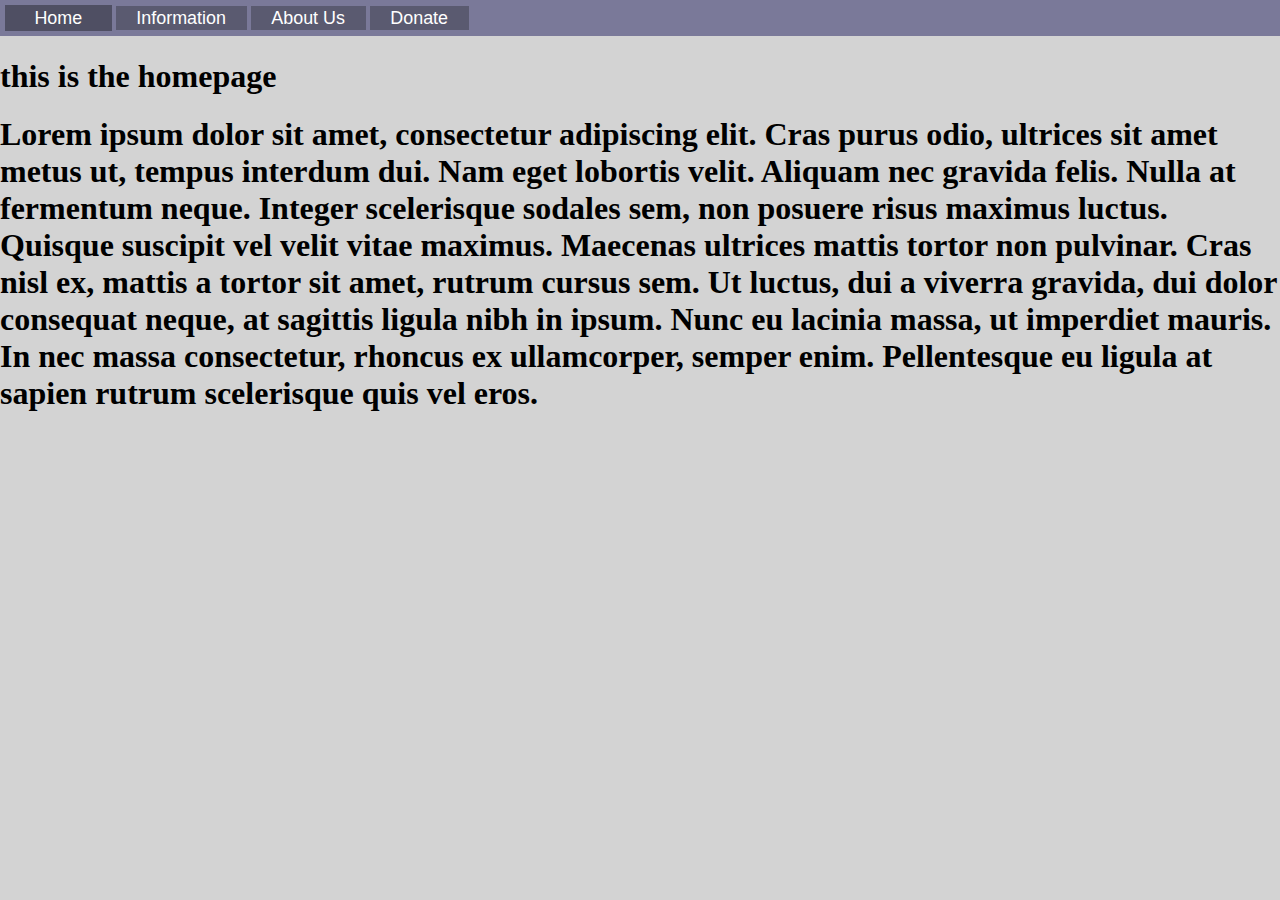
<file: index.html>
<! DOCTYPE html>
<html>
<head>
<link rel="stylesheet" type="text/css" href="style.css">
<meta charset="utf-8">
<title> Website for informatik </title>
<meta name="viewport" content="width=device-width, initial-scale=1.0"> 
</head>
<body>

<div class="nav">
	<a href="index.html"><button class="buttonselect normalfont dark">Home</button></a>
	<a href="info.html"><button class="button normalfont light">Information</button></a>
	<a href="about.html"><button class="button normalfont light">About Us</button></a>
	<a href="donate.html"><button class="button normalfont light">Donate</button></a>
</div>

<!-- write whatever stuff this page needs after this!-->

<h1>
	
this is the homepage
</h1>
<h1>
Lorem ipsum dolor sit amet, consectetur adipiscing elit. Cras purus odio, ultrices sit amet metus ut, tempus interdum dui. Nam eget lobortis velit. Aliquam nec gravida felis. Nulla at fermentum neque. Integer scelerisque sodales sem, non posuere risus maximus luctus. Quisque suscipit vel velit vitae maximus. Maecenas ultrices mattis tortor non pulvinar. Cras nisl ex, mattis a tortor sit amet, rutrum cursus sem. Ut luctus, dui a viverra gravida, dui dolor consequat neque, at sagittis ligula nibh in ipsum. Nunc eu lacinia massa, ut imperdiet mauris. In nec massa consectetur, rhoncus ex ullamcorper, semper enim. Pellentesque eu ligula at sapien rutrum scelerisque quis vel eros. 
</h1>


</body>
</file>
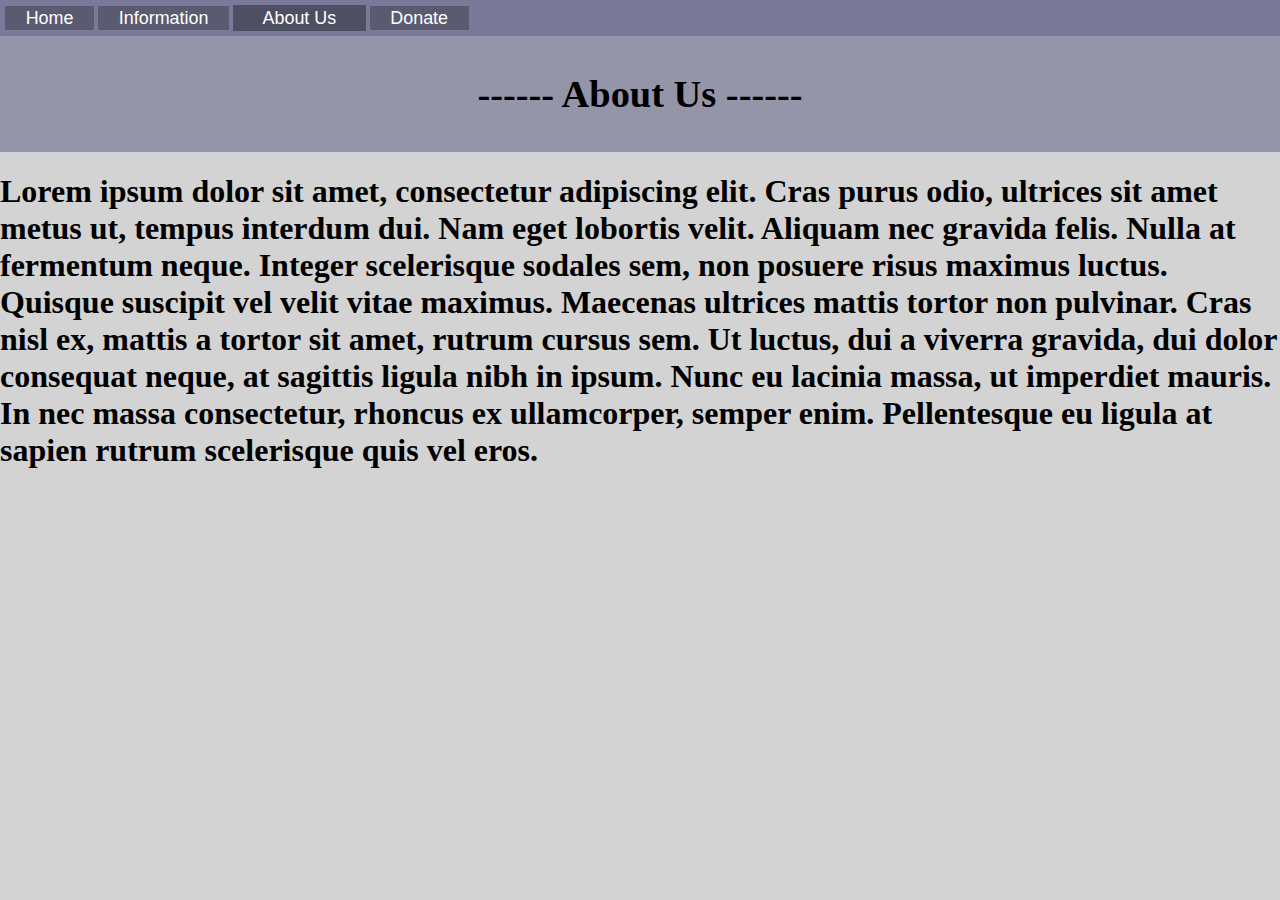
<file: about.html>
<! DOCTYPE html>
<html>
<head>
<link rel="stylesheet" type="text/css" href="style.css">
<meta charset="utf-8">
<title> Website for informatik </title>
<meta name="viewport" content="width=device-width, initial-scale=1.0"> 
</head>
<body>

<div class="nav">
	<a href="index.html"><button class="button normalfont light">Home</button></a>
	<a href="info.html"><button class="button normalfont light">Information</button></a>
	<a href="about.html"><button class="buttonselect normalfont dark">About Us</button></a>
	<a href="donate.html"><button class="button normalfont light">Donate</button></a>
</div>

<!-- write whatever stuff this page needs after this!-->
<div class="banner">
	<h1 class="center thiccfont">
	 ------ About Us ------
	</h1>
</div>

<h1>
Lorem ipsum dolor sit amet, consectetur adipiscing elit. Cras purus odio, ultrices sit amet metus ut, tempus interdum dui. Nam eget lobortis velit. Aliquam nec gravida felis. Nulla at fermentum neque. Integer scelerisque sodales sem, non posuere risus maximus luctus. Quisque suscipit vel velit vitae maximus. Maecenas ultrices mattis tortor non pulvinar. Cras nisl ex, mattis a tortor sit amet, rutrum cursus sem. Ut luctus, dui a viverra gravida, dui dolor consequat neque, at sagittis ligula nibh in ipsum. Nunc eu lacinia massa, ut imperdiet mauris. In nec massa consectetur, rhoncus ex ullamcorper, semper enim. Pellentesque eu ligula at sapien rutrum scelerisque quis vel eros. 
</h1>


</body>
</file>
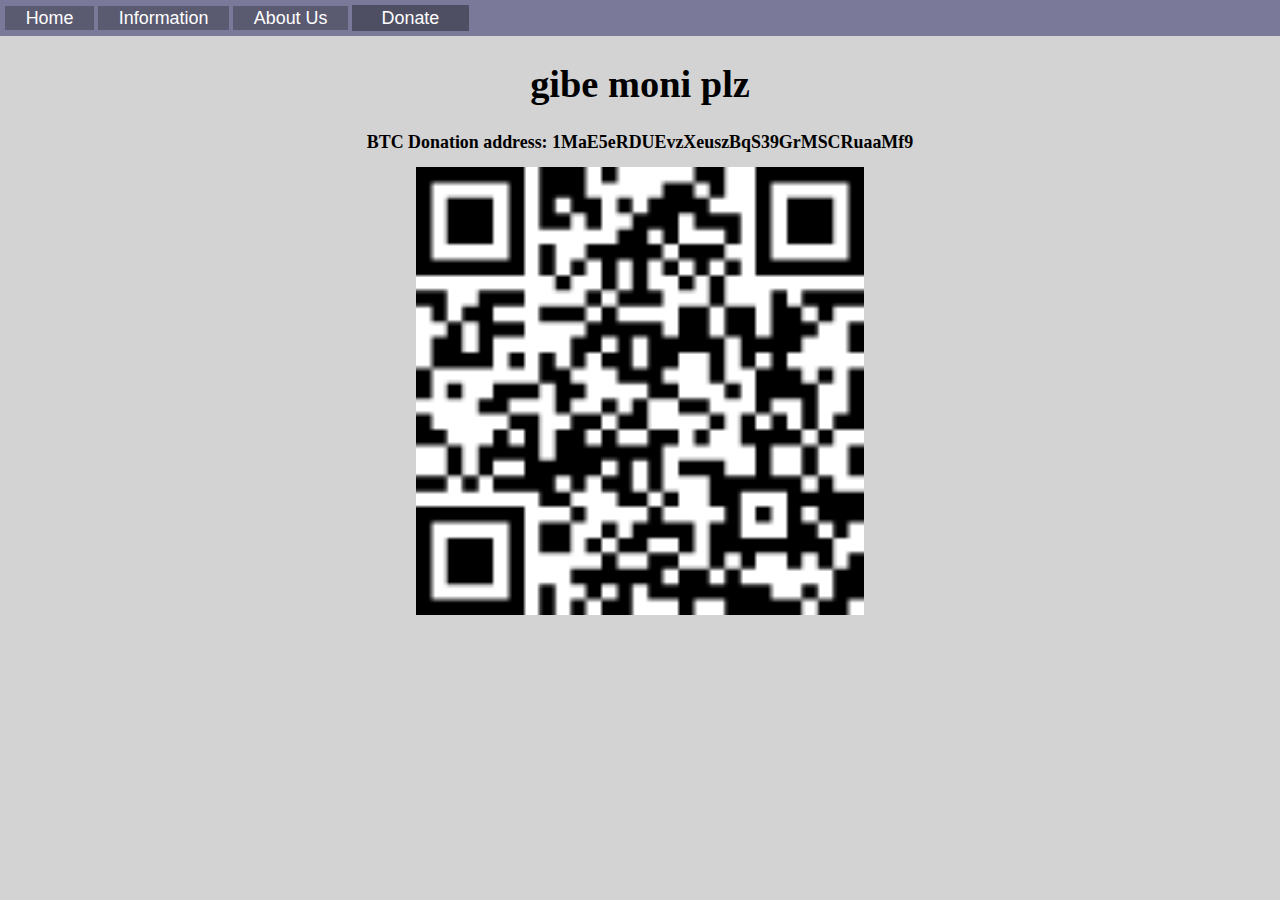
<file: donate.html>
<! DOCTYPE html>
<html>
<head>
<link rel="stylesheet" type="text/css" href="style.css">
<meta charset="utf-8">
<title> Website for informatik </title>
<meta name="viewport" content="width=device-width, initial-scale=1.0"> 
</head>
<body>

<div class="nav">
	<a href="index.html"><button class="button normalfont light">Home</button></a>
	<a href="info.html"><button class="button normalfont light">Information</button></a>
	<a href="about.html"><button class="button normalfont light">About Us</button></a>
	<a href="donate.html"><button class="buttonselect normalfont dark">Donate</button></a>
</div>

<!-- write whatever stuff this page needs after this!-->

<h1 class="center thiccfont">
	gibe moni plz
</h1>

<h2 class="center normalfont">
	BTC Donation address: 1MaE5eRDUEvzXeuszBqS39GrMSCRuaaMf9
</h2>

<img src="images/qrcode.png" class=qrimage>

</body>
</file>
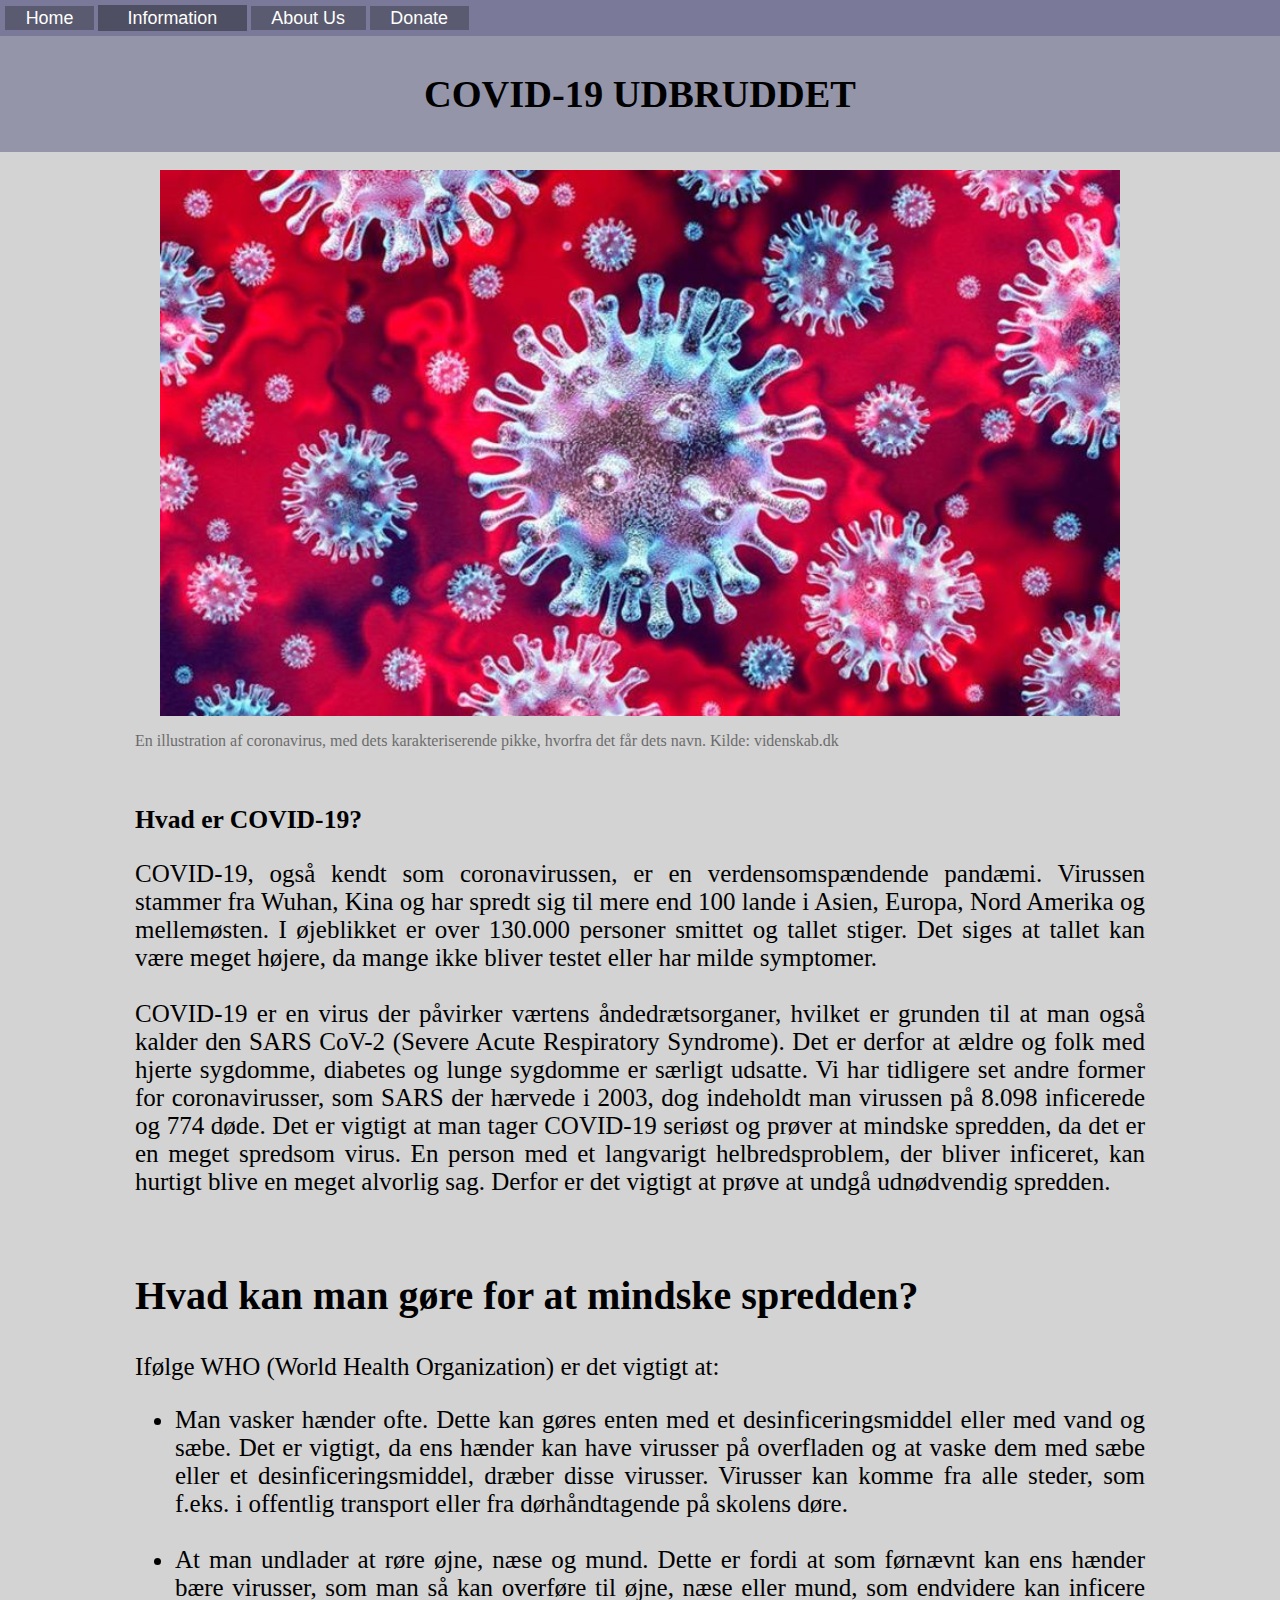
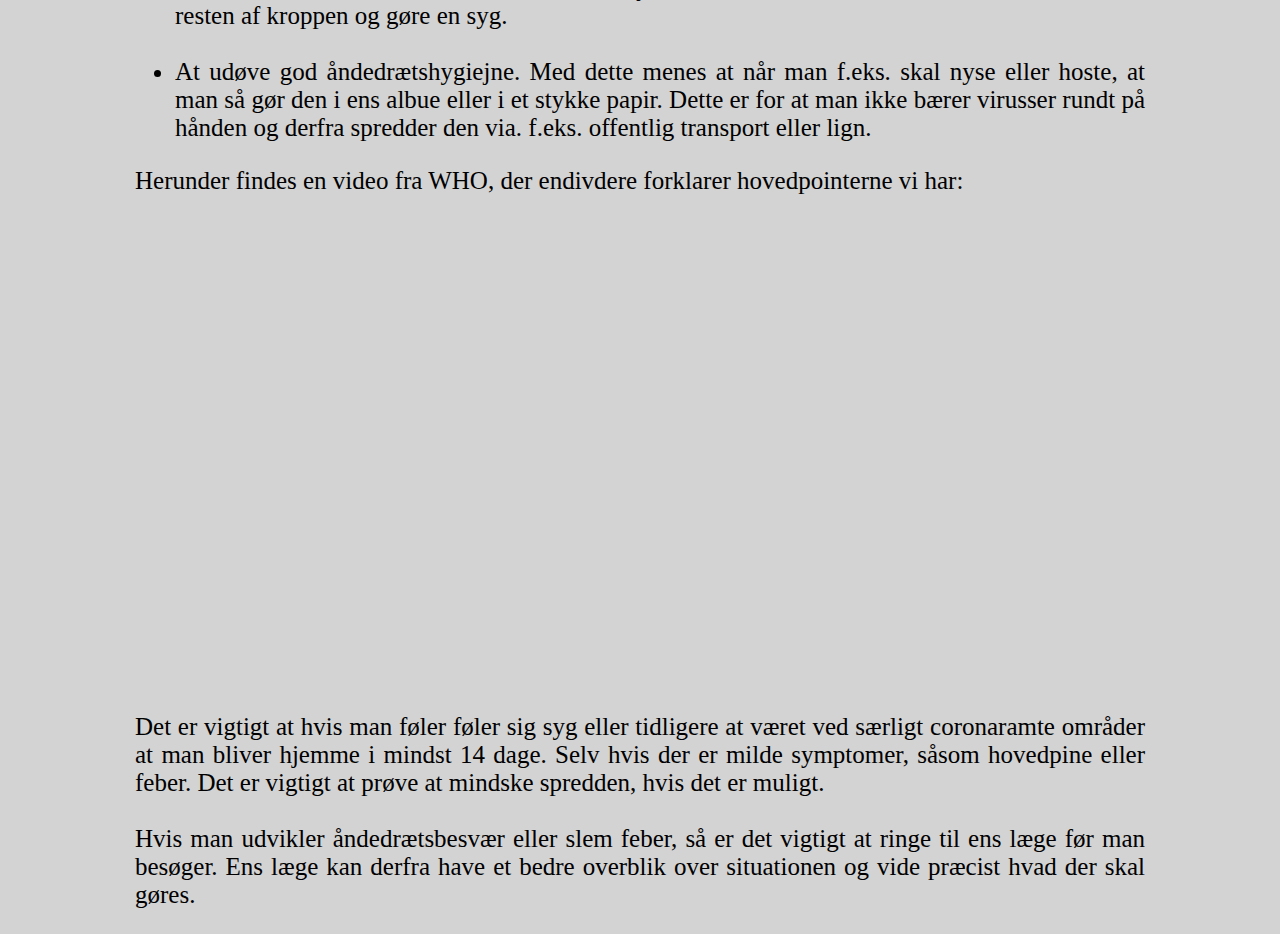
<file: info-askefinal.html>
<! DOCTYPE html>
<html>
<head>
<link rel="stylesheet" type="text/css" href="style.css">
<meta charset="utf-8">
<title> Website for informatik </title>
<meta name="viewport" content="width=device-width, initial-scale=1.0"> 
</head>
<body>

<div class="nav">
	<a href="index.html"><button class="button normalfont light">Home</button></a>
	<a href="info.html"><button class="buttonselect normalfont dark">Information</button></a>
	<a href="about.html"><button class="button normalfont light">About Us</button></a>
	<a href="donate.html"><button class="button normalfont light">Donate</button></a>
	
</div>

<!-- aske!-->
<div class="banner">
	<h1 class="center thiccfont">
		COVID-19 UDBRUDDET
	</h1>
</div>
		<br>

<img id="covid-19-billede" src="images/covid-19-billede.jpg">

<p class="indent picture-property-info">
	En illustration af coronavirus, med dets karakteriserende pikke, hvorfra det får dets navn. Kilde: videnskab.dk 
</p>

<br>


<div class="brødtekst-info-div">

<h2 class="indent bigfont">
	Hvad er COVID-19?
</h2>

<p class="indent brødtekst-info">
	COVID-19, også kendt som coronavirussen, er en verdensomspændende pandæmi. Virussen stammer fra Wuhan, Kina og har spredt sig til mere end 100 lande i Asien, Europa, Nord Amerika og mellemøsten. I øjeblikket er over 130.000 personer smittet og tallet stiger. Det siges at tallet kan være meget højere, da mange ikke bliver testet eller har milde symptomer.  
	<br>
	<br>
	COVID-19 er en virus der påvirker værtens åndedrætsorganer, hvilket er grunden til at man også kalder den SARS CoV-2 (Severe Acute Respiratory Syndrome). Det er derfor at ældre og folk med hjerte sygdomme, diabetes og lunge sygdomme er særligt udsatte. Vi har tidligere set andre former for coronavirusser, som SARS der hærvede i 2003, dog indeholdt man virussen på 8.098 inficerede og 774 døde. Det er vigtigt at man tager COVID-19 seriøst og prøver at mindske spredden, da det er en meget spredsom virus. En person med et langvarigt helbredsproblem, der bliver inficeret, kan hurtigt blive en meget alvorlig sag. Derfor er det vigtigt at prøve at undgå udnødvendig spredden. 
</p>

</div>


<br>


<h2 class="indent hvad-kan-gøres">
	Hvad kan man gøre for at mindske spredden? 
</h2>

<div class="indent brødtekst-gøres">
<p>
	Ifølge WHO (World Health Organization) er det vigtigt at: 
	<br>
	<ul>
		<li>
			Man vasker hænder ofte. Dette kan gøres enten med et desinficeringsmiddel eller med vand og sæbe. Det er vigtigt, da ens hænder kan have virusser på overfladen og at vaske dem med sæbe eller et desinficeringsmiddel, dræber disse virusser. Virusser kan komme fra alle steder, som f.eks. i offentlig transport eller fra dørhåndtagende på skolens døre. 
		</li>

		<br>

		<li>
			 At man undlader at røre øjne, næse og mund. Dette er fordi at som førnævnt kan ens hænder bære virusser, som man så kan overføre til øjne, næse eller mund, som endvidere kan inficere resten af kroppen og gøre en syg. 
		</li>

		<br>

		<li> 
			At udøve god åndedrætshygiejne. Med dette menes at når man f.eks. skal nyse eller hoste, at man så gør den i ens albue eller i et stykke papir. Dette er for at man ikke bærer virusser rundt på hånden og derfra spredder den via. f.eks. offentlig transport eller lign. 
		</li>

	</ul>

</p>

</div>


<p class="indent video-tekst">
	
	Herunder findes en video fra WHO, der endivdere forklarer hovedpointerne vi har: 
</p>

<br>

<iframe id="video" width="560" height="315" src="https://www.youtube.com/embed/bPITHEiFWLc" frameborder="0" allow="accelerometer; autoplay; encrypted-media; gyroscope; picture-in-picture" allowfullscreen></iframe>

<div class="indent brødtekst-gøres">
	<p>
		Det er vigtigt at hvis man føler føler sig syg eller tidligere at været ved særligt coronaramte områder at man bliver hjemme i mindst 14 dage. Selv hvis der er milde symptomer, såsom hovedpine eller feber. Det er vigtigt at prøve at mindske spredden, hvis det er muligt. <br> <br> Hvis man udvikler åndedrætsbesvær eller slem feber, så er det vigtigt at ringe til ens læge før man besøger. Ens læge kan derfra have et bedre overblik over situationen og vide præcist hvad der skal gøres.  
	</p>
</div>

</body>
</file>
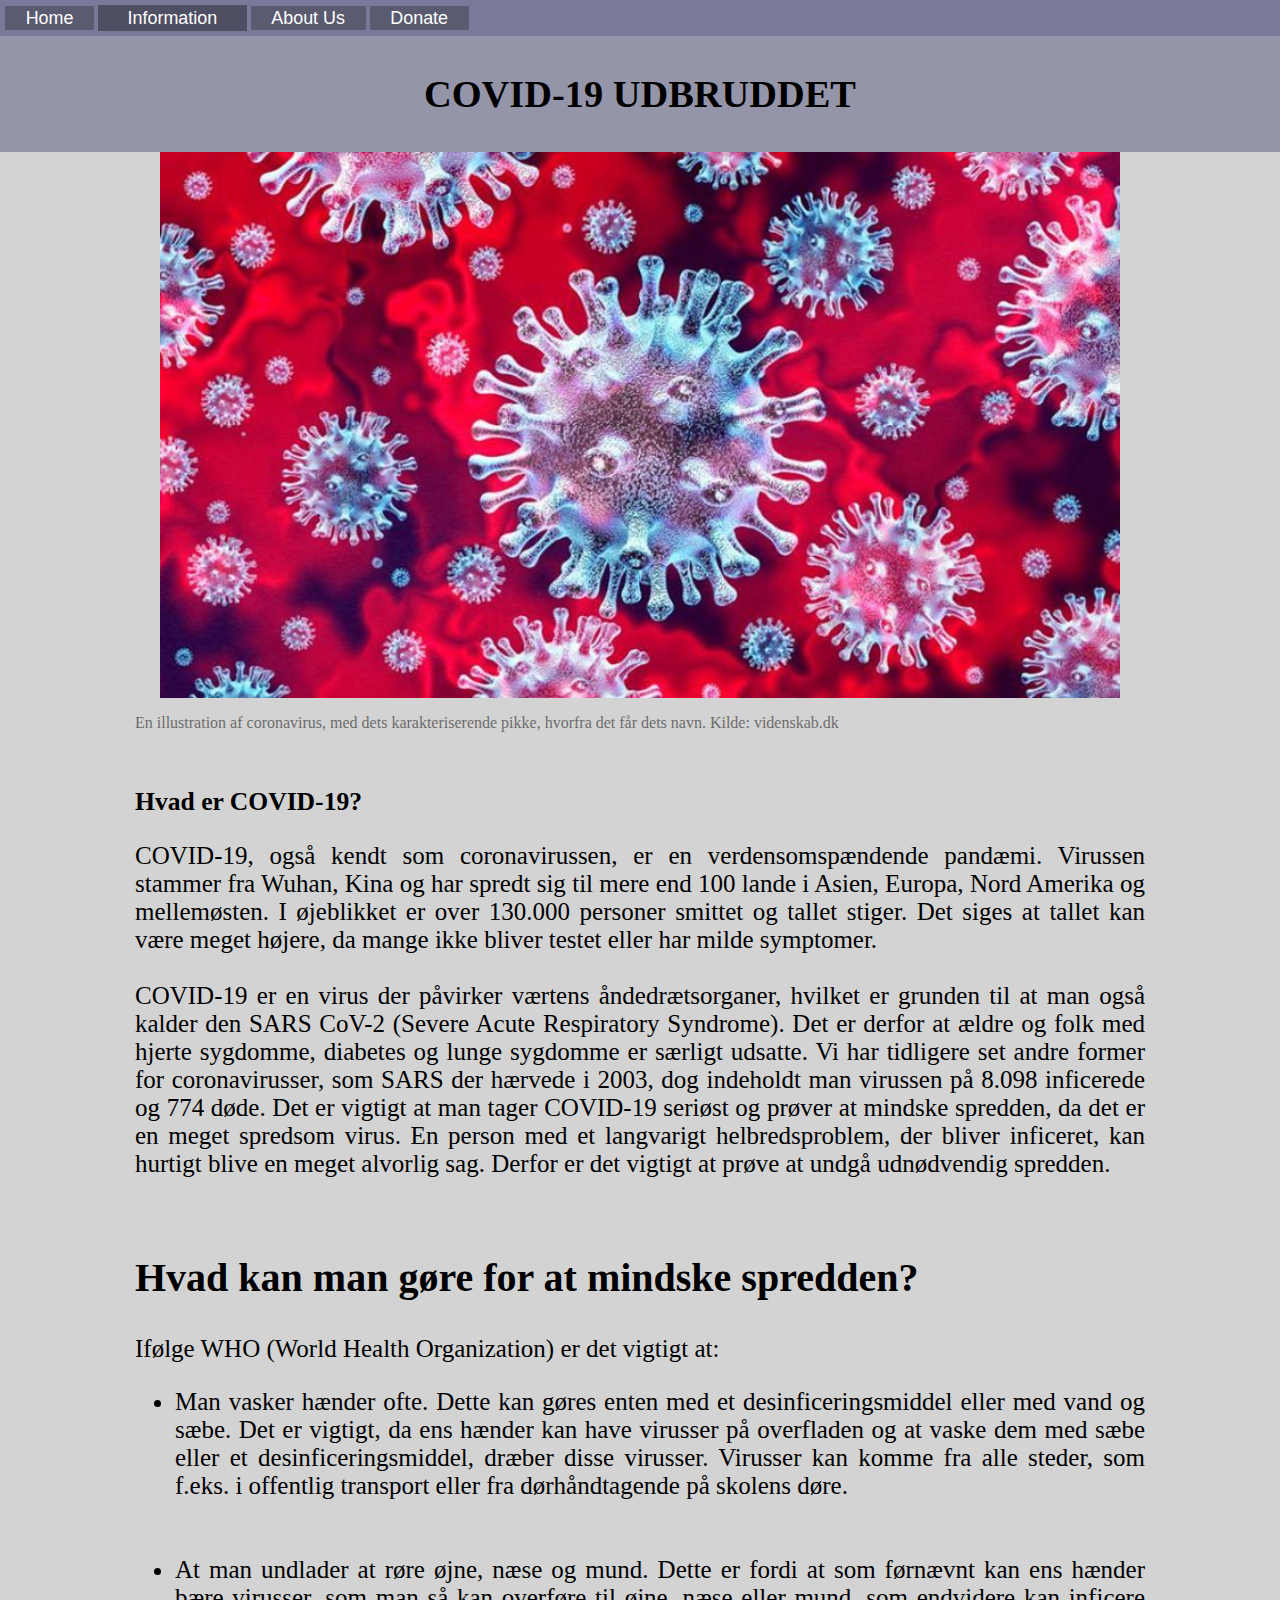
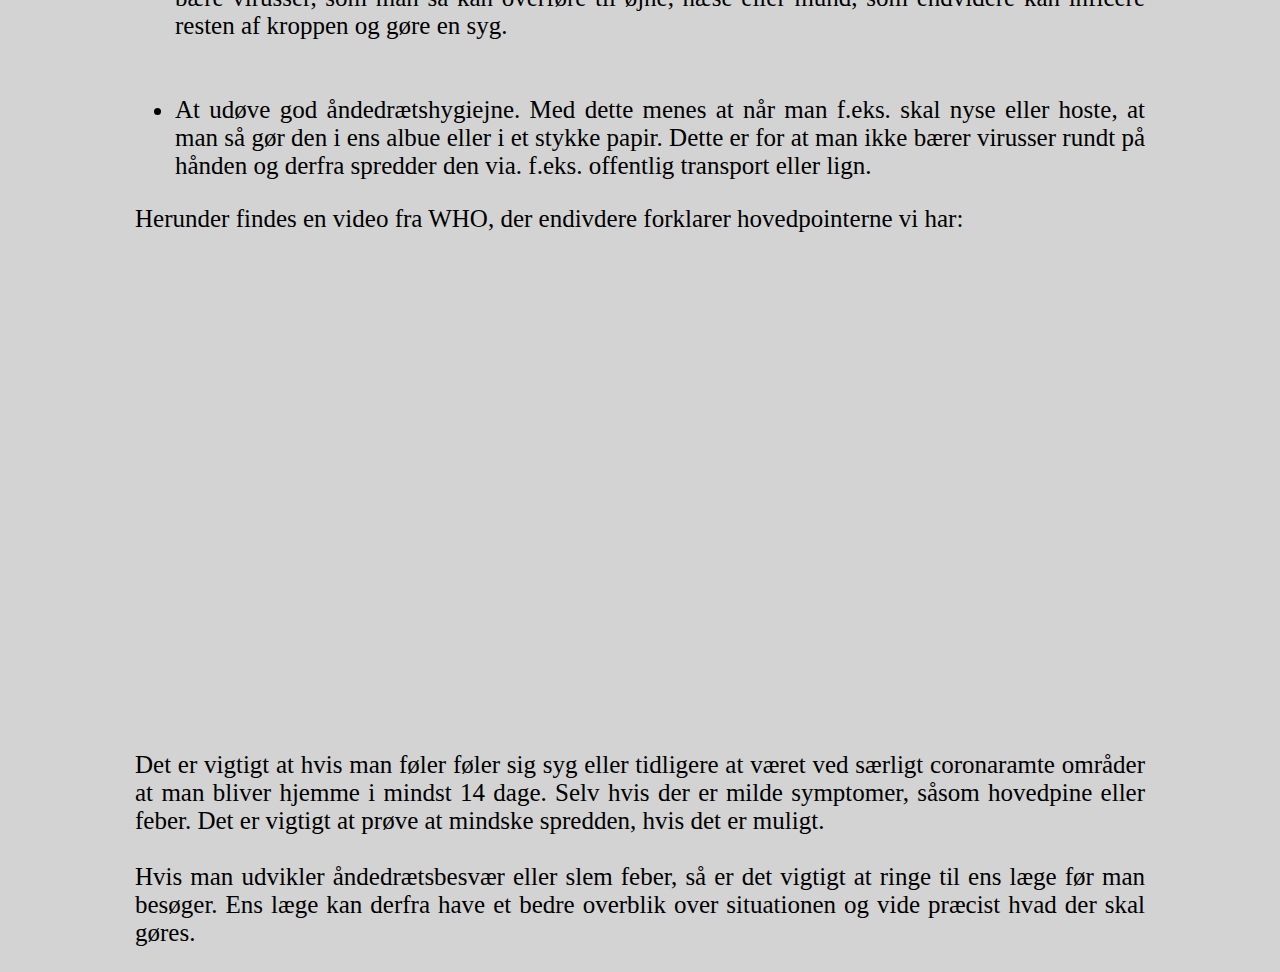
<file: info.html>
<! DOCTYPE html>
<html>
<head>
<link rel="stylesheet" type="text/css" href="style.css">
<meta charset="utf-8">
<title> Website for informatik </title>
<meta name="viewport" content="width=device-width, initial-scale=1.0"> 
</head>
<body>

<div class="nav">
	<a href="index.html"><button class="button normalfont light">Home</button></a>
	<a href="info.html"><button class="buttonselect normalfont dark">Information</button></a>
	<a href="about.html"><button class="button normalfont light">About Us</button></a>
	<a href="donate.html"><button class="button normalfont light">Donate</button></a>
	
</div>

<!-- aske!-->
<div class="banner">
	<h1 class="center thiccfont">
		COVID-19 UDBRUDDET
	</h1>
</div>

<img id="covid-19-billede" src="images/covid-19-billede.jpg">

<p class="indent picture-property-info">
	En illustration af coronavirus, med dets karakteriserende pikke, hvorfra det får dets navn. Kilde: videnskab.dk 
</p>

<br>

<h2 class="indent bigfont">
	Hvad er COVID-19?
</h2>

<p class="indent brødtekst-info">
	COVID-19, også kendt som coronavirussen, er en verdensomspændende pandæmi. Virussen stammer fra Wuhan, Kina og har spredt sig til mere end 100 lande i Asien, Europa, Nord Amerika og mellemøsten. I øjeblikket er over 130.000 personer smittet og tallet stiger. Det siges at tallet kan være meget højere, da mange ikke bliver testet eller har milde symptomer.  
	<br>
	<br>
	COVID-19 er en virus der påvirker værtens åndedrætsorganer, hvilket er grunden til at man også kalder den SARS CoV-2 (Severe Acute Respiratory Syndrome). Det er derfor at ældre og folk med hjerte sygdomme, diabetes og lunge sygdomme er særligt udsatte. Vi har tidligere set andre former for coronavirusser, som SARS der hærvede i 2003, dog indeholdt man virussen på 8.098 inficerede og 774 døde. Det er vigtigt at man tager COVID-19 seriøst og prøver at mindske spredden, da det er en meget spredsom virus. En person med et langvarigt helbredsproblem, der bliver inficeret, kan hurtigt blive en meget alvorlig sag. Derfor er det vigtigt at prøve at undgå udnødvendig spredden. 
</p>

<br>

<h2 class="indent hvad-kan-gøres">
	Hvad kan man gøre for at mindske spredden? 
</h2>

<div class="indent brødtekst-gøres">
<p>
	Ifølge WHO (World Health Organization) er det vigtigt at: 
	<br>
	<ul>
		<li>
			Man vasker hænder ofte. Dette kan gøres enten med et desinficeringsmiddel eller med vand og sæbe. Det er vigtigt, da ens hænder kan have virusser på overfladen og at vaske dem med sæbe eller et desinficeringsmiddel, dræber disse virusser. Virusser kan komme fra alle steder, som f.eks. i offentlig transport eller fra dørhåndtagende på skolens døre. 
		</li>

		<br>
		<br>

		<li>
			 At man undlader at røre øjne, næse og mund. Dette er fordi at som førnævnt kan ens hænder bære virusser, som man så kan overføre til øjne, næse eller mund, som endvidere kan inficere resten af kroppen og gøre en syg. 
		</li>

		<br>
		<br>

		<li> 
			At udøve god åndedrætshygiejne. Med dette menes at når man f.eks. skal nyse eller hoste, at man så gør den i ens albue eller i et stykke papir. Dette er for at man ikke bærer virusser rundt på hånden og derfra spredder den via. f.eks. offentlig transport eller lign. 
		</li>

	</ul>

</p>

</div>


<p class="indent video-tekst">
	
	Herunder findes en video fra WHO, der endivdere forklarer hovedpointerne vi har: 
</p>

<br>

<iframe id="video" width="560" height="315" src="https://www.youtube.com/embed/bPITHEiFWLc" frameborder="0" allow="accelerometer; autoplay; encrypted-media; gyroscope; picture-in-picture" allowfullscreen></iframe>

<div class="indent brødtekst-gøres">
	<p>
		Det er vigtigt at hvis man føler føler sig syg eller tidligere at været ved særligt coronaramte områder at man bliver hjemme i mindst 14 dage. Selv hvis der er milde symptomer, såsom hovedpine eller feber. Det er vigtigt at prøve at mindske spredden, hvis det er muligt. <br> <br> Hvis man udvikler åndedrætsbesvær eller slem feber, så er det vigtigt at ringe til ens læge før man besøger. Ens læge kan derfra have et bedre overblik over situationen og vide præcist hvad der skal gøres.  
	</p>
</div>

</body>
</file>
<file: style.css>
body{
	background-color: lightgrey;
	margin:0px;
}

.button{
	border: none;
	color: white;
	padding: 0.2vmin 2.3vmin;

	text-align: center;
	cursor: pointer;
}

.button:hover{
	background-color: #9595AA;
}
/*accidentally discovered bug which makes it look better using vmax and vmin on different buttons*/
.buttonselect{
	border: none;
	color: white;
	padding: 0.2vmax 2.3vmax;
	text-align: center;
}

.nav{
	border-style:solid;
	border-color: #7A7999;
	border-width: .4vmax;
	background-color: #7A7999;
}

.center{
	text-align:center
}

.qrimage{
	display:block;
	width:35%;
	height:auto;
	margin:auto;
}

/*font types*/
.normalfont{
	font-size:1.4vw;
}

.bigfont{
	font-size:2vw;
}

.thiccfont{
	font-size:3vmax;
}


.banner{
	background-color:#9595AA;
	padding:0.8vmax;
}

/*colors*/
.dark{
	background-color:#4F4F63;
}
.light{
	background-color:#5A5A70;
}
.lighter{
	color:#7A7999;
	background-color:#7A7999;
}

.grey{
	background-color:#4F4F63;
}

.indent{
	margin-left:15vmin;
	margin-right:15vmin;
}
/*askes styles*/

.brødtekst-info{
	text-align:center;
	text-align:justify;
	font-size:25px;
	hyphens:auto;
}


#covid-19-billede{
	display:block;
	margin-right:auto;
	margin-left:auto;
	width:75%;
}

.picture-property-info{
	font-size:medium;
	opacity:50%;
}




.hvad-kan-gøres{
	font-size:40px;
}

.brødtekst-gøres{
	text-align:center;
	text-align:justify;

	font-size:25px;
	hyphens:auto;
}


.video-tekst{
	font-size:25px;
	hyphens:auto;
}

#video{
	display:block;
	margin-left:auto;
	margin-right:auto;
	width:50%;
	height:50%;
}
</file>
